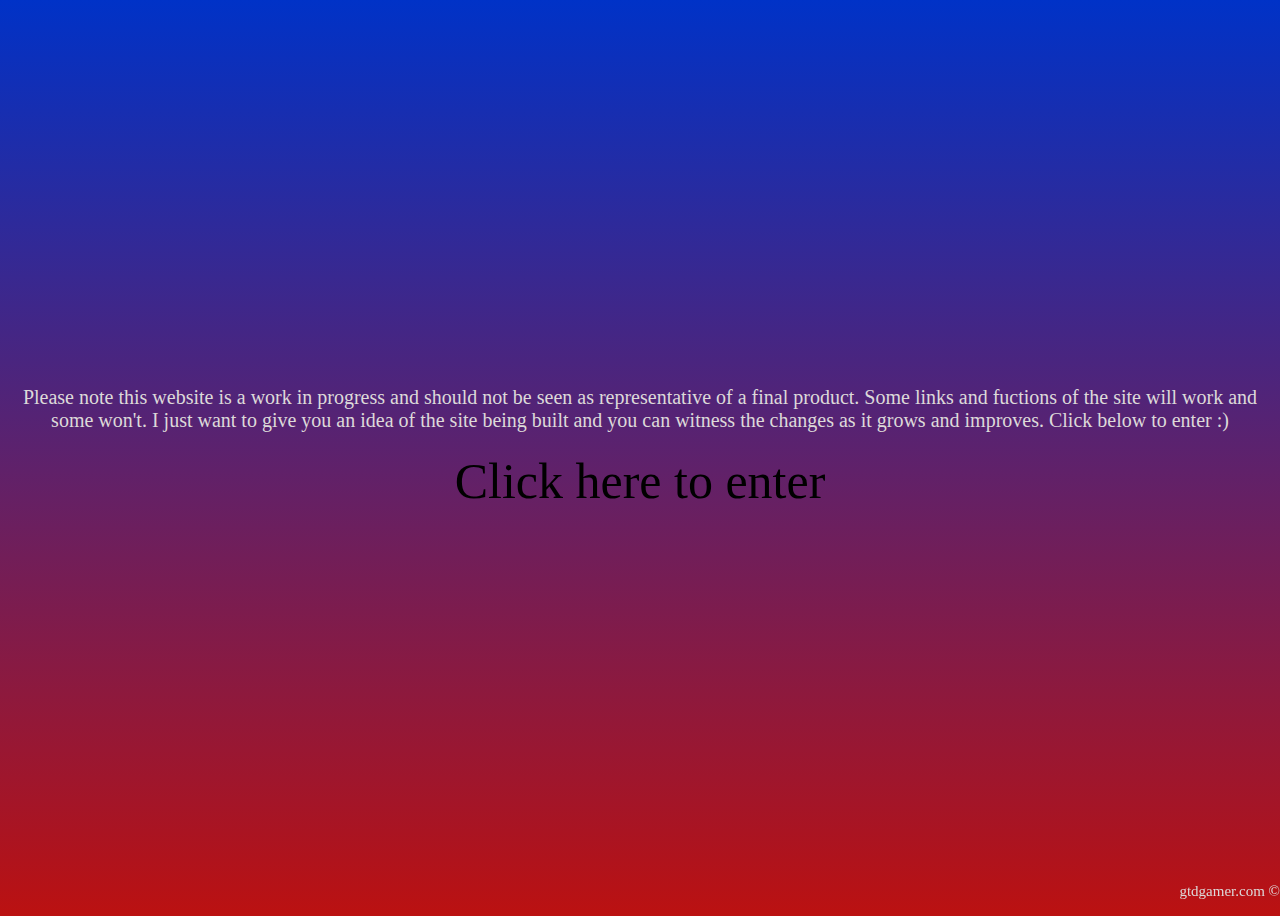
<file: root folder/index.html>
<!DOCTYPE html>
<html lang="en">
<head>
 <title>GTDGamer</title> <link rel="stylesheet" href="styles.css">

 <style>

 .button {
  color: black;
  text-align: center;
  font-size: 50px;
  margin: 20px;
  text-decoration:none;
}

.index_wrapper {
  display: flex;
justify-content: center;
align-items: center;
flex-direction: column;
height: 100vh
 }

 .footer
 {position: fixed;
    bottom: 0;
    right: 0;
    font-size: 15px;
}


</style>

</head>

<body>

<div class="index_wrapper">



<p1 style="font-size: 20px; text-align:center; vertical-align: middle;">Please note this website is a work in progress and should not be seen as representative of a final product. Some links and fuctions of the site will work and some won't. I just want to give you an idea of the site being built and you can witness the changes as it grows and improves. Click below to enter :) </p1>
 
<a href="homepage.html" class="button">Click here to enter</a>

<div class="footer"> gtdgamer.com © </div>
  
</div>





</body>
</html>
</file>
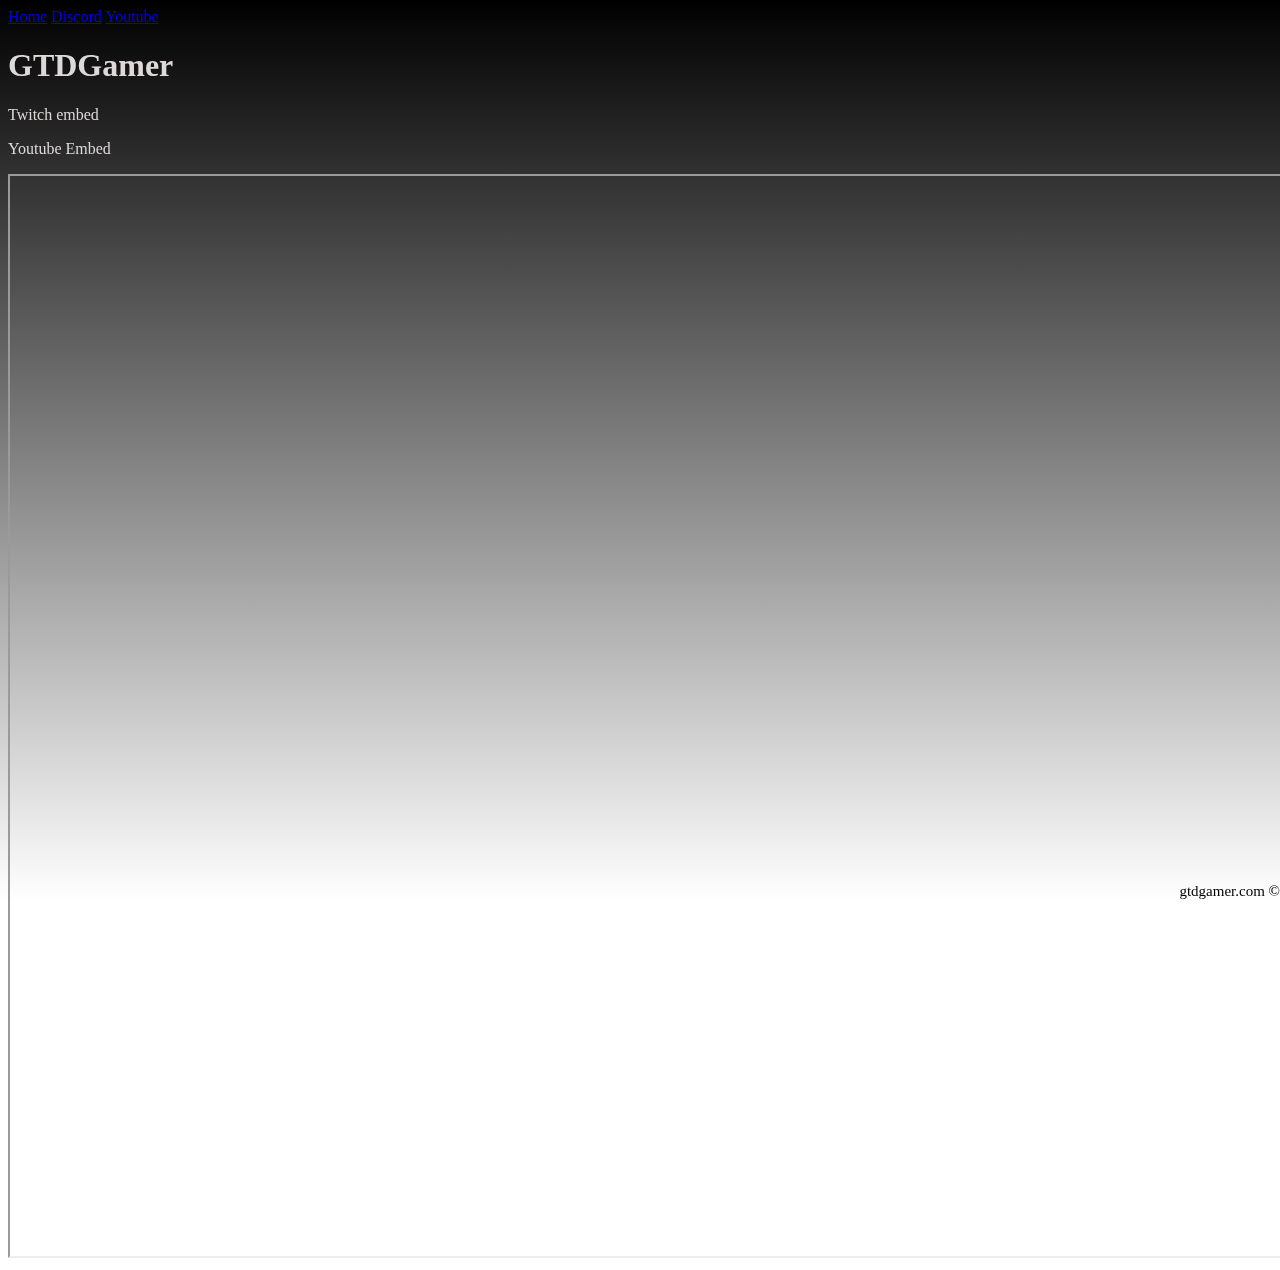
<file: homepage.html>
<!DOCTYPE html>
<html lang="en">
<head>
 <title>GTDGamer</title> <link rel="stylesheet" href="stylesheets/styles.css">


 
</head>

<style>

.footer
 {position: fixed;
    bottom: 0;
    right: 0;
    font-size: 15px; 
    color: black;
}



</style>

<body>

  <div class="topnav">
    <a class="active" href="homepage.html">Home</a>
    <a href="https://discord.gg/kSfubRCh" target="_blank">Discord</a>
    <a href="https://www.youtube.com/channel/UCEkJwUI9mNM0WrQlrvuFVcQ" target="_blank">Youtube</a>
   <!-- <a href="Subscribe.html" target="_blank">Subscribe</a> -->
  </div>


<h1>GTDGamer</h1>

<p>Twitch embed</p>


<!-- Add a placeholder for the Twitch embed -->
<div id="twitch-embed"></div>

<!-- Load the Twitch embed JavaScript file -->
<script src="https://embed.twitch.tv/embed/v1.js"></script>

<!-- Create a Twitch.Embed object that will render within the "twitch-embed" element -->
<script type="text/javascript">
  new Twitch.Embed("twitch-embed", {
    width: 1850,
    height: 1080,
    channel: "gtdgamer",
    // Only needed if this page is going to be embedded on other websites
    parent: ["gtdgamer.com", "www.gtdgamer.com"]
  });
</script>



<p> Youtube Embed </p>

<iframe width="1850" height="1080" src="https://www.youtube.com/embed/live_stream?channel=UCEkJwUI9mNM0WrQlrvuFVcQ" title= "youtube iframe embed" allowfullscreen></iframe>

<div class="footer"> gtdgamer.com © </div>


</body>
</html>
</file>
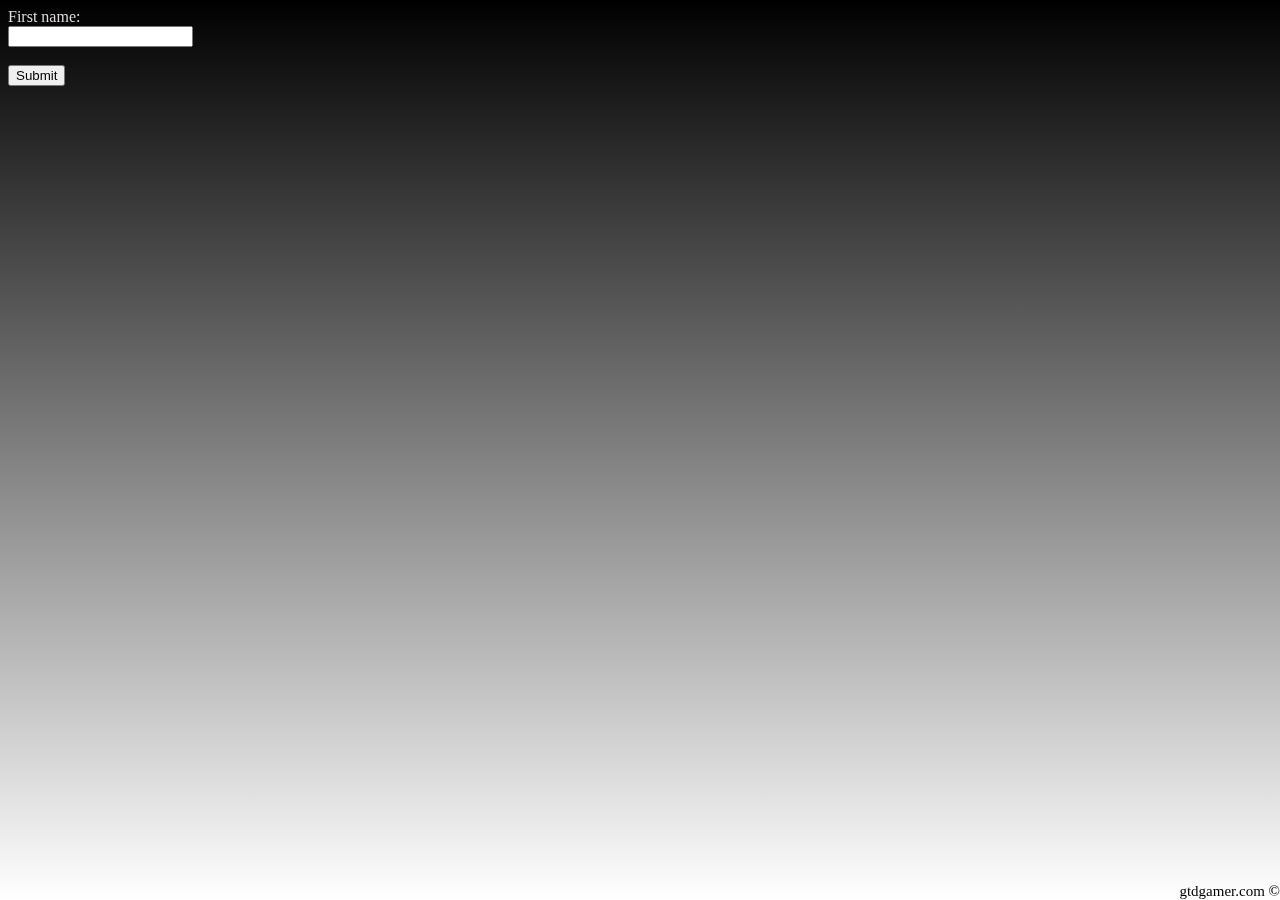
<file: Subscribe.html>
<!DOCTYPE html>
<html lang="en">
<head>
 <title>GTDGamer</title> <link rel="stylesheet" href="stylesheets/styles.css">

</head>

<style>

.footer
{ position: fixed;
    bottom: 0;
    right: 0;
    font-size: 15px; 
    color: black;
  }


</style>

<body>



<form action="subscriptioninfo.php" method="post">
    <label for="fname">First name:</label><br>
    <input type="text" id="fname"><br><br>
    <input type="submit" value="Submit">
  </form>
  
  <div class="footer"> gtdgamer.com © </div>



</body>

</html>
</file>
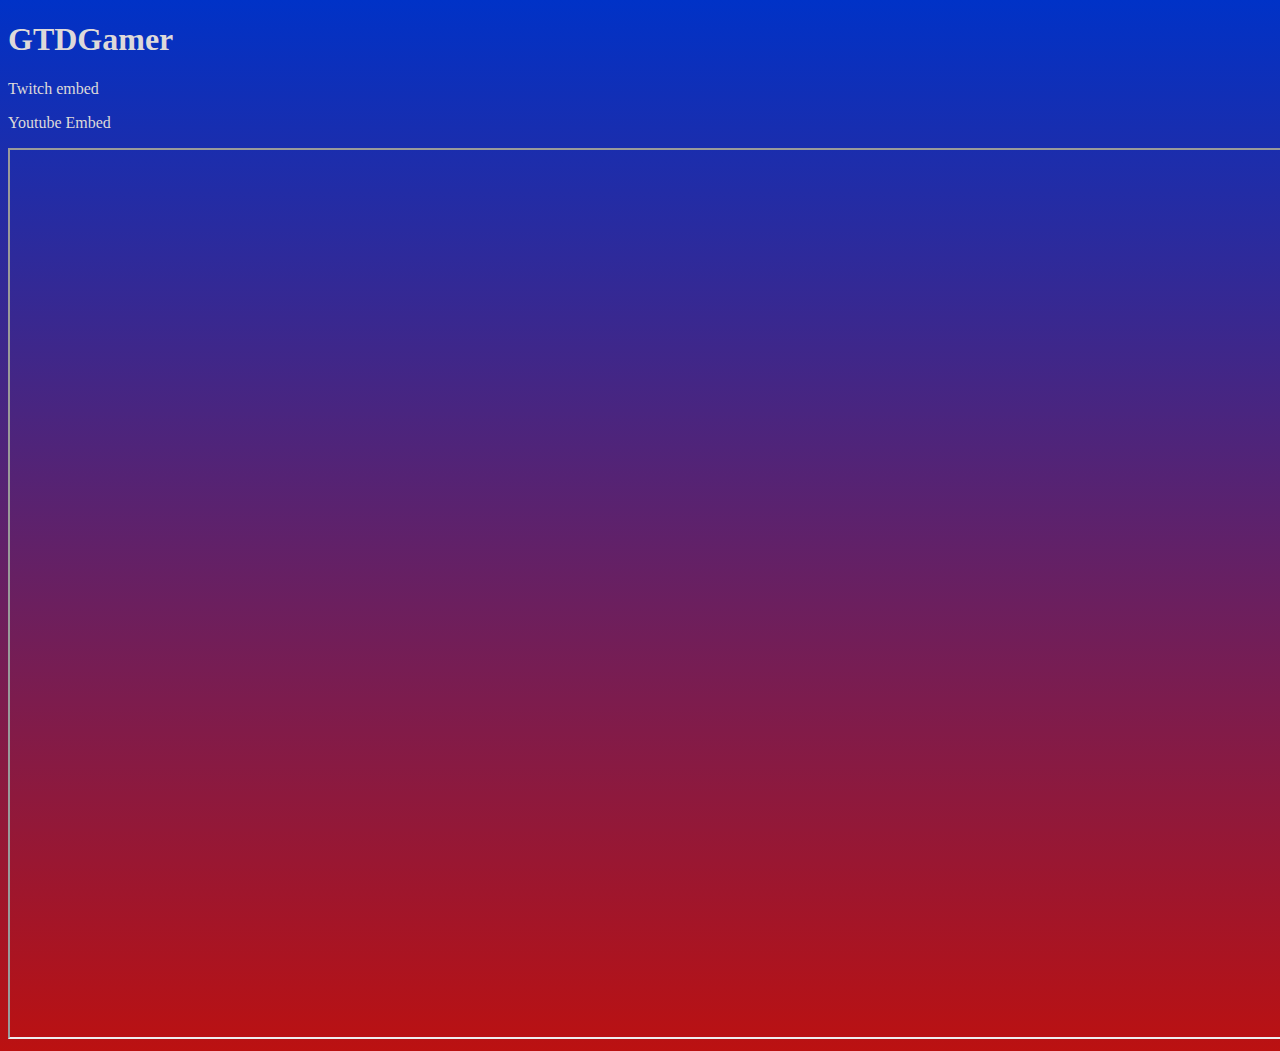
<file: root folder/homepage.html>
<!DOCTYPE html>
<html lang="en">
<head>
 <title>GTDGamer</title> <link rel="stylesheet" href="styles.css">


 
</head>
<body>
<h1>GTDGamer</h1>

<p>Twitch embed</p>


<!-- Add a placeholder for the Twitch embed -->
<div id="twitch-embed"></div>

<!-- Load the Twitch embed JavaScript file -->
<script src="https://embed.twitch.tv/embed/v1.js"></script>

<!-- Create a Twitch.Embed object that will render within the "twitch-embed" element -->
<script type="text/javascript">
  new Twitch.Embed("twitch-embed", {
    width: 1540,
    height: 887,
    channel: "gtdgamer",
    // Only needed if this page is going to be embedded on other websites
    parent: ["gtdgamer.com", "www.gtdgamer.com"]
  });
</script>



<p> Youtube Embed </p>

<iframe width="1540" height="887" src="https://www.youtube.com/embed/live_stream?channel=UCEkJwUI9mNM0WrQlrvuFVcQ" title= "youtube iframe embed" allowfullscreen></iframe>

</body>
</html>
</file>
<file: root folder/styles.css>
body { 
      background-image: linear-gradient(#0032c7
      ,#bb1111);

      background-size: cover;

      color: #ddd9d9;

      font-family: Verdana;

  }
</file>
<file: stylesheets/styles.css>
body { 

      color: #ddd9d9;

      font-family: Verdana;
  }

  body::before {
    content: '';
    background: linear-gradient(black, white);
    position: fixed;
    z-index: -100;
    left: 0;
    right: 0;
    top: 0;
    bottom: 0;
  }
</file>
